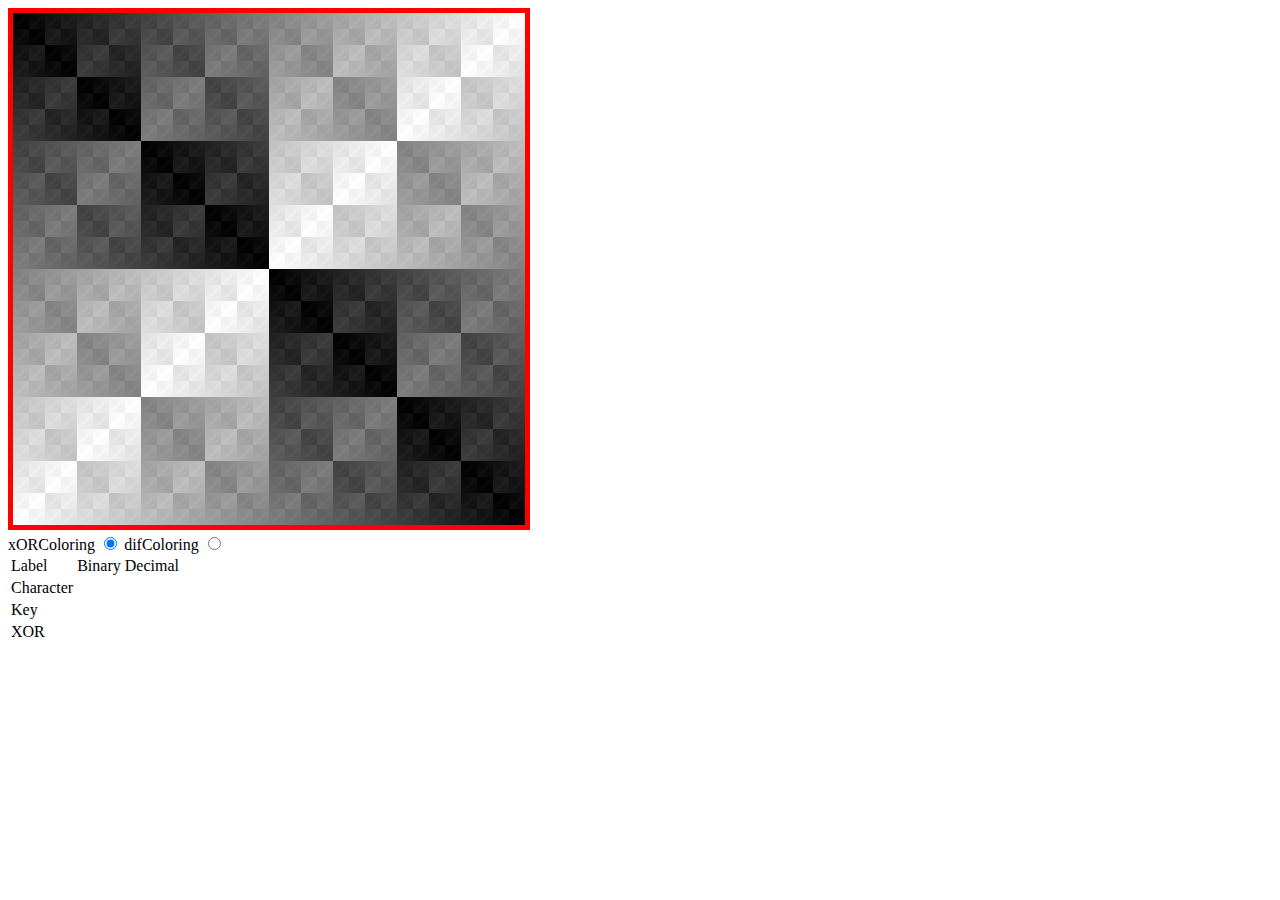
<file: ProjectEuler/Solutions/Level3/Problem059/Research/XOR.html>
﻿<!DOCTYPE html>

<html lang="en" xmlns="http://www.w3.org/1999/xhtml">
<head>
    <meta charset="utf-8" />
    <title></title>
</head>
<body>
    <script src="https://code.jquery.com/jquery-3.3.1.min.js"
            integrity="sha256-FgpCb/KJQlLNfOu91ta32o/NMZxltwRo8QtmkMRdAu8="
            crossorigin="anonymous"></script>
    <div>
        <label for="xORColoring">xORColoring</label>
        <input id="xORColoring" type="radio" name="colouring" value="xORColoring" checked="checked" />
        <label for="difColoring">difColoring</label>
        <input id="difColoring" type="radio" name="colouring" value="difColoring" />
    </div>


    <table>
        <tr>
            <td>Label</td>
            <td>Binary</td>
            <td>Decimal</td>
        </tr>
        <tr>
            <td>Character</td>
            <td id="charByte"></td>
            <td id="char"></td>
        </tr>
        <tr>
            <td>Key</td>
            <td id="keyByte"></td>
            <td id="keyChar"></td>
        </tr>
        <tr>
            <td>XOR</td>
            <td id="xOrByte"></td>
            <td id="xOr"></td>
        </tr>
    </table>
    <script>
        var scale = 2;
        var $canvas = $('<canvas>').attr('width', 256 * scale).attr('height', 256 * scale).css('border', '5px solid red');
        $('body').prepend($canvas);

        var coloringFn = xORColoring;

        var ctx = $canvas[0].getContext('2d');

        var $labelCh = $('#char');
        var $labelKeyCh = $('#keyChar');
        var $xOr = $('#xOr');

        var $labelChByte = $('#charByte');
        var $labelKeyChByte = $('#keyByte');
        var $xOrByte = $('#xOrByte');

        $canvas.mousemove(function (e) {
            var x = Math.floor(e.offsetX / scale);
            var y = Math.floor(e.offsetY / scale);
            var xor = y ^ x;

            $labelCh.text(y);
            $labelKeyCh.text(x);
            $xOr.text(xor);

            $labelChByte.text(y.toString(2).padStart(8, "0"));
            $labelKeyChByte.text(x.toString(2).padStart(8, "0"));
            $xOrByte.text(xor.toString(2).padStart(8, "0"));
        });

        function xORColoring(ch, key) {
            return ch ^ key;
        }

        function difColoring(ch, key) {
            return ((ch ^ key) < ch) * 255;
        }

        $('input[name="colouring"]').click(function () {
            coloringFn = window[$(this).val()];
            draw();
        });

        function draw() {
            var imgData = ctx.createImageData(256 * scale, 256 * scale);
            for (var i = 0; i < imgData.data.length; i += 4) {
                var scaledI = Math.floor(i / 4 / scale);
                var x = scaledI % 256;
                var y = Math.floor(scaledI / 256 / scale);

                var color = coloringFn(x, y);

                imgData.data[i + 0] = color; // x = key, y = char
                imgData.data[i + 1] = color;
                imgData.data[i + 2] = color;
                imgData.data[i + 3] = 255;
            }
            ctx.putImageData(imgData, 0, 0);
        }

        draw();

    </script>
</body>
</html>
</file>
